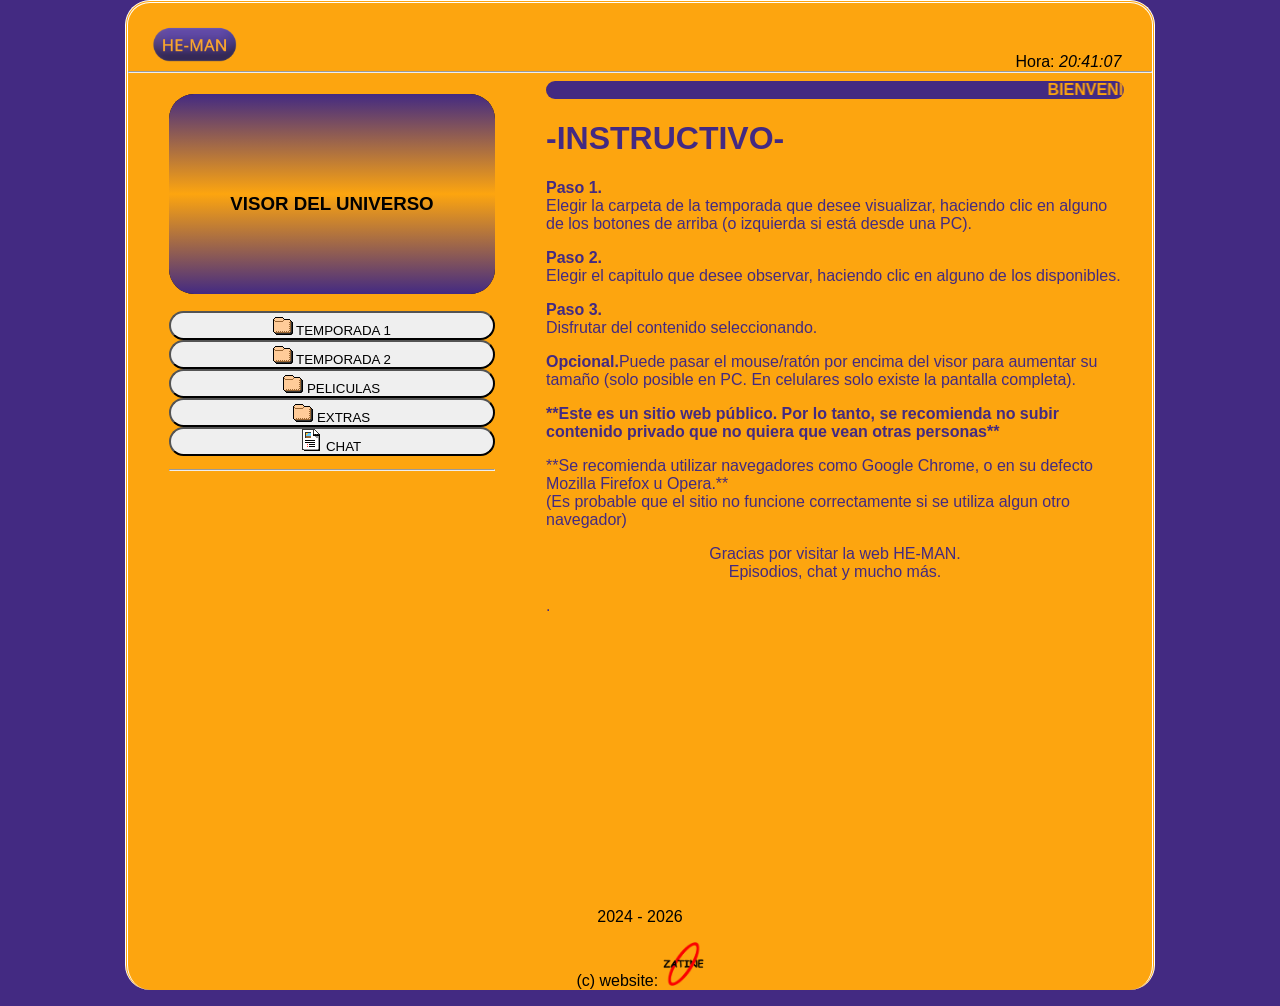
<file: index.html>
<!DOCTYPE html>
<html>
<head>
<meta charset="UTF-8">
<title>He-Man - Episodios de la serie He-Man - WEB HE-MAN</title>
<link rel="shortcut icon" href="titulazo.png">
<link rel="stylesheet" type="text/css" href="style.css">

<meta name="author" content="Johan Gzz">
<meta name="description" content="Capitulos, episodios, videos, y más contenido de la serie He-Man para ti.">
<meta name="viewport" content="width=device-width, initial-scale=1.0, maximum-scale=1.0, user-scalable=no">


</head>
<body class="cuerpo">
<div align="left" style="padding-left:3%;"><h1><img class="tituloprincipalh1" src="titulazo.png" title="heman" alt="He-Man"></h1></div>
<div align="right" style="padding-right:3%; margin-top:-3.1%;">Hora: <i id="reloj"></i></div>

<script type="text/javascript">
function startTime(){
today=new Date();
h=today.getHours();
m=today.getMinutes();
s=today.getSeconds();
m=checkTime(m);
s=checkTime(s);
document.getElementById('reloj').innerHTML=h+":"+m+":"+s;
t=setTimeout('startTime()',500);}
function checkTime(i)
{if (i<10) {i="0" + i;}return i;}
window.onload=function(){startTime();}
</script>

<hr/>


<div class="izquierdita">
<iframe id="miIframe" src="visor_texto.html" name="visor" class="visorazo" allowfullscreen>Tu navegador no soporta este contenido</iframe>
<nav>
<a class="botonesparaelegirelcontenidoaver" href="temps/temporada1.html" target="iframelista"><button style="margin-top:13px;" class="estilodelosbotonesparaelegirelcontenidoaver"><img src="fld.gif"> TEMPORADA 1</button></a>
<a class="botonesparaelegirelcontenidoaver" href="temps/temporada2.html" target="iframelista"><button class="estilodelosbotonesparaelegirelcontenidoaver"><img src="fld.gif"> TEMPORADA 2</button></a>
<a class="botonesparaelegirelcontenidoaver" href="temps/pelis.html" target="iframelista"><button class="estilodelosbotonesparaelegirelcontenidoaver"><img src="fld.gif"> PELICULAS</button></a>
<a class="botonesparaelegirelcontenidoaver" href="temps/musifondo.html" target="iframelista"><button class="estilodelosbotonesparaelegirelcontenidoaver"><img src="fld.gif"> EXTRAS</button></a>
<a class="botonesparaelegirelcontenidoaver" href="https://manchat.chatango.com/" target="iframelista"><button style="margin-bottom:13px;" class="estilodelosbotonesparaelegirelcontenidoaver"><img src="txt.gif"> CHAT</button></a>
</nav>
<hr>
</div>


<script>
        // Función para obtener parámetros de la URL
        function getParameterByName(name, url = window.location.href) {
            name = name.replace(/[\[\]]/g, '\\$&');
            let regex = new RegExp('[?&]' + name + '(=([^&#]*)|&|#|$)');
            let results = regex.exec(url);
            if (!results) return null;
            if (!results[2]) return '';
            return decodeURIComponent(results[2].replace(/\+/g, ' '));
        }

        // Obtener el parámetro "iframeUrl" de la URL
        let iframeUrl = getParameterByName('iframeUrl');

        // Si el parámetro existe, cambiar la URL del iframe
        if (iframeUrl) {
            document.getElementById('miIframe').src = iframeUrl;
        }
    </script>



<div class="derechita">
<iframe name="iframelista" class="iframequemuestralalista" src="instructivo.html"></iframe>
</div>

<p class="parrafoparaqueseacomodeelborde">2024 - <script>document.write(new Date().getFullYear())</script></p>
<p>(c) website: <img src="ovalozatine.png" width="4%"></p>
<script id="cid0020000371534469473" data-cfasync="false" async src="//st.chatango.com/js/gz/emb.js" style="width: 300px;height: 400px;">{"handle":"zatineorg","arch":"js","styles":{"a":"ff0000","b":100,"c":"ffffff","d":"ffffff","g":"0000ff","k":"ff0000","l":"ff0000","m":"ff0000","p":"10","q":"ff0000","r":100,"pos":"br","cv":1,"cvbg":"ff0000","cvw":300,"cvh":30,"sbc":"ff0000","surl":0,"ticker":1,"fwtickm":1}}</script>
</body>
</html>
</file>
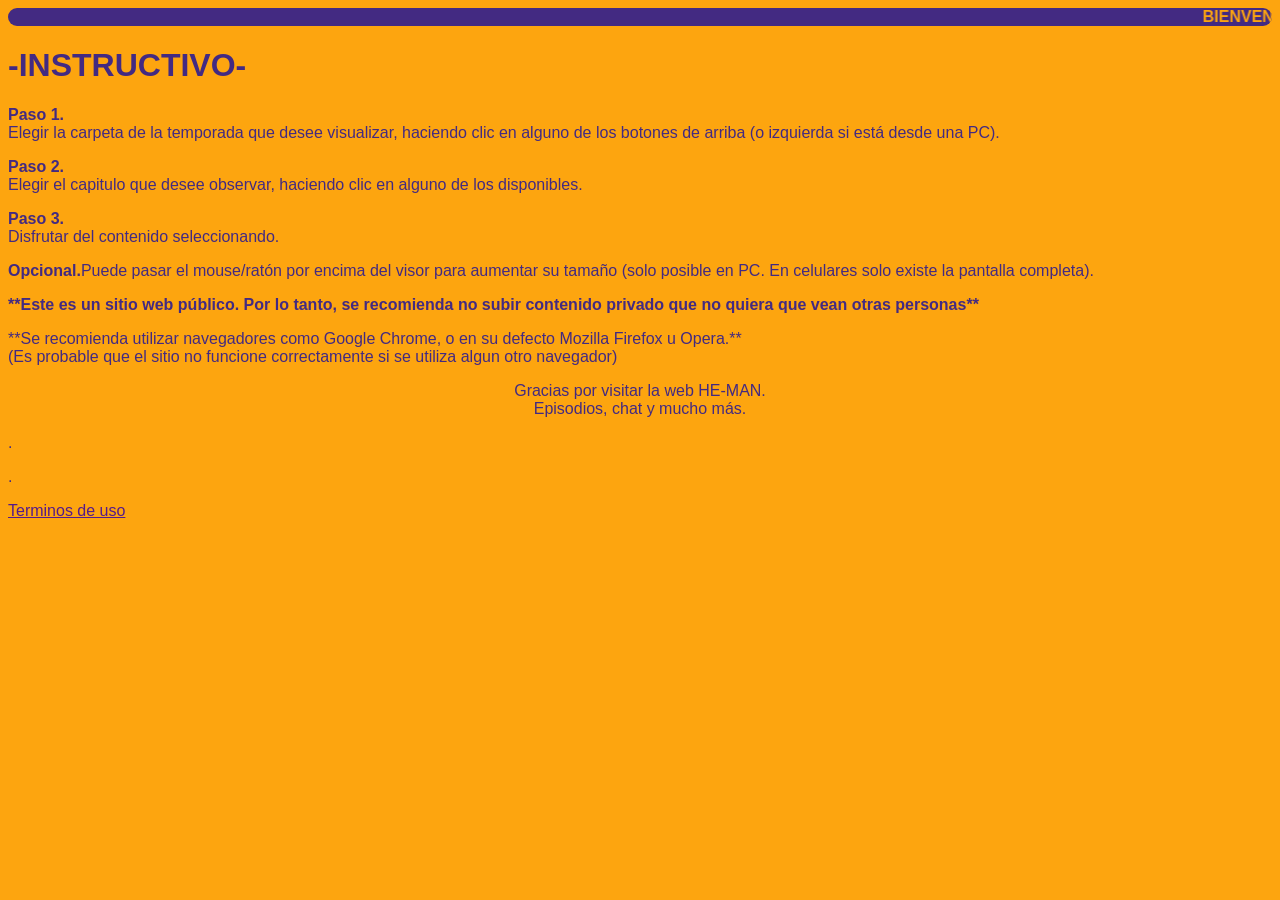
<file: instructivo.html>
<html>
<head>
</head>
<body style="background-color:#FDA50F; font-family:arial; color:#432a82;">
<marquee bgcolor="#432a82" style="color:#fda50f; border-radius:25px;"><b>BIENVENIDO A LA WEB DE LA SERIE HE-MAN</b></marquee>
<h1>-INSTRUCTIVO-</h1>


<p><b>Paso 1.</b><br>Elegir la carpeta de la temporada que desee visualizar, haciendo clic en alguno de los botones de arriba (o izquierda si está desde una PC).</p>
<p><b>Paso 2.</b><br>Elegir el capitulo que desee observar, haciendo clic en alguno de los disponibles.</p>
<p><b>Paso 3.</b><br>Disfrutar del contenido seleccionando.</p>
<p><b>Opcional.</b>Puede pasar el mouse/ratón por encima del visor para aumentar su tamaño (solo posible en PC. En celulares solo existe la pantalla completa).</p>

<p><b>**Este es un sitio web público. Por lo tanto, se recomienda no subir contenido privado que no quiera que vean otras personas**</b></p>
<p>**Se recomienda utilizar navegadores como Google Chrome, o en su defecto Mozilla Firefox u Opera.**<br>(Es probable que el sitio no funcione correctamente si se utiliza algun otro navegador)</p>
<center>
<p>Gracias por visitar la web HE-MAN.<br>Episodios, chat y mucho más.</p>
</center>
<p>.</p>
<p>.</p>
<p><a href="">Terminos de uso</a></p>
</body>
</html>
</file>
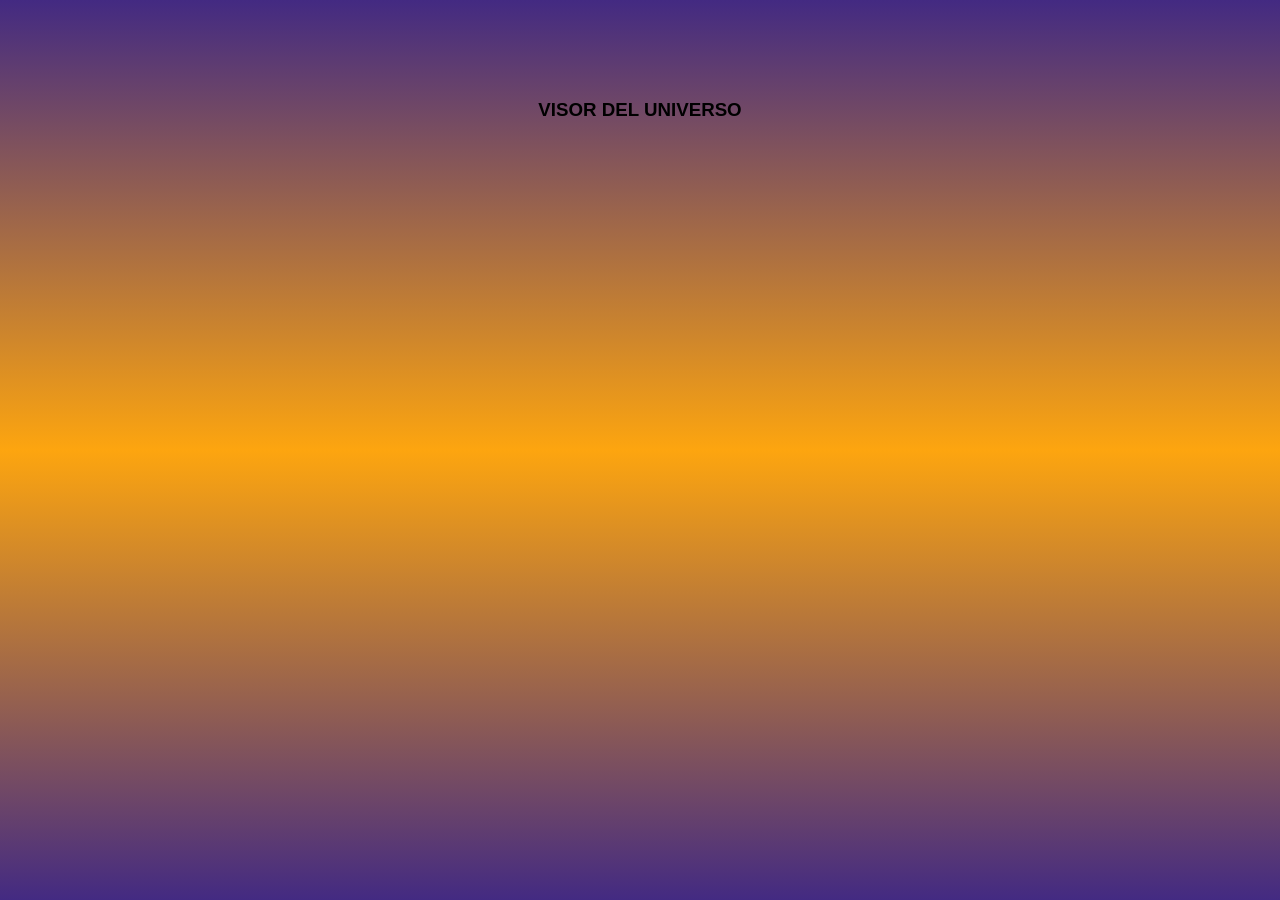
<file: visor_texto.html>
<html>
<head>
<style>
.divultimo + div{
visibility:hidden;
}

body{
background-image: linear-gradient(to bottom, #432a82, #fda50f, #432a82);

}
</style>
</head>
<body style="color:black; font-family:arial; background-color:black;">
<center>
<br>
<br>
<br>
<br>
<h3>VISOR DEL UNIVERSO</h3>
</center>

<!-- div paraquitar la publici de 00 -->
<div class="divultimo"></div>
</body>
</html>
</file>
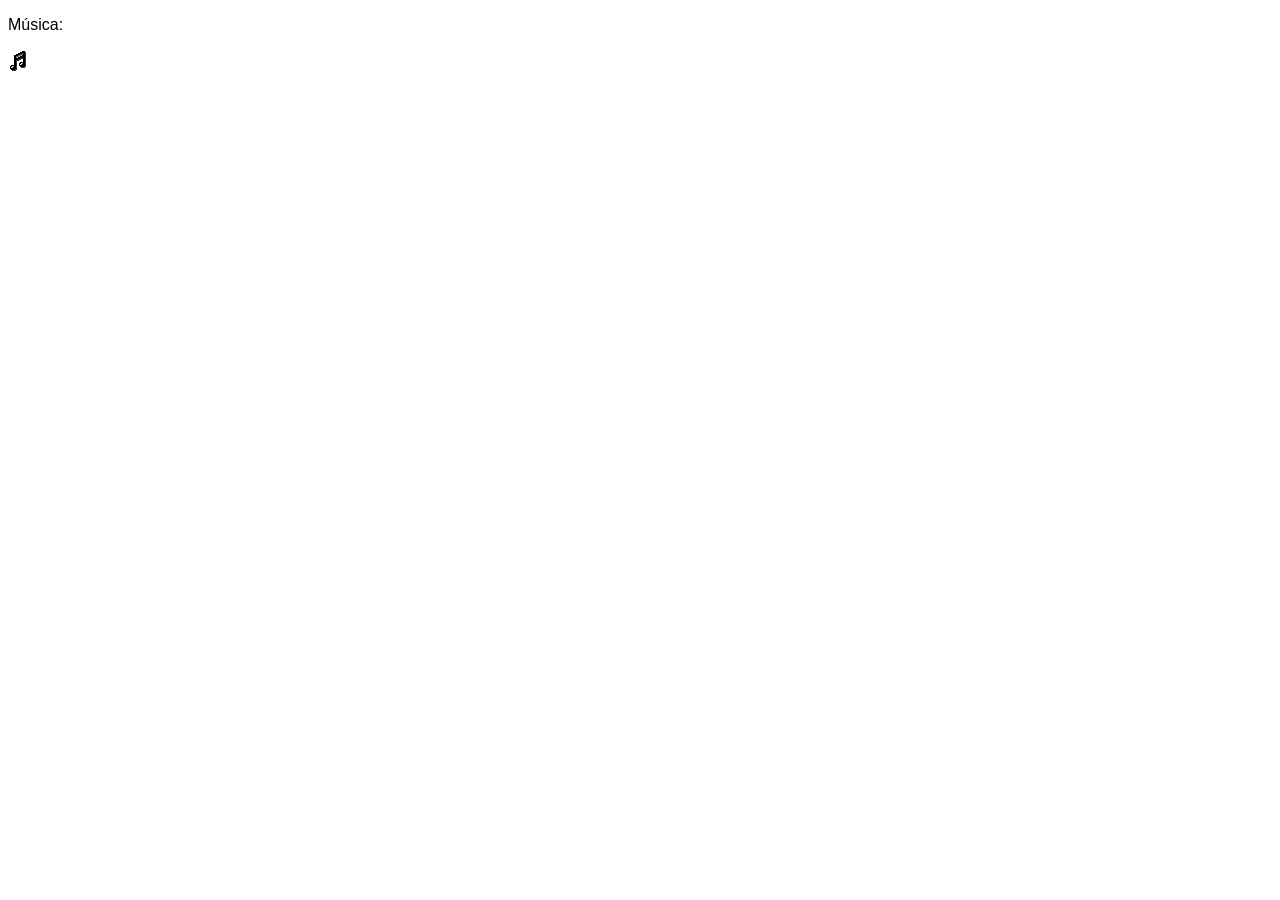
<file: temps/musifondo.html>
<!DOCTYPE html>
<html>
<head>
<meta charset="UTF-8">
<title>musifondo</title>
<link rel="shortcut icon" href="">
<link rel="stylesheet" type="text/css" href="../stylelista.css">

<meta name="robots" content="noindex">
<meta name="author" content="Johan Daniel González Fuentes">
<meta name="description" content="Contenedor de videos al por mayor">
<meta name="viewport" content="width=device-width, initial-scale=1.0, maximum-scale=1.0, user-scalable=no">

<style>

</style>

</head>
<body>

<audio src="../sound_1.mp3" autoplay></audio>

<p>Música:</p>
<p><img src="../aud.gif"> <a class="linksdelaslistas" href="" target="visor">Proximamente</a></p>




<!-- div paraquitar la publici de 00 -->
<div class="divultimo"></div>
</body>
</html>
</file>
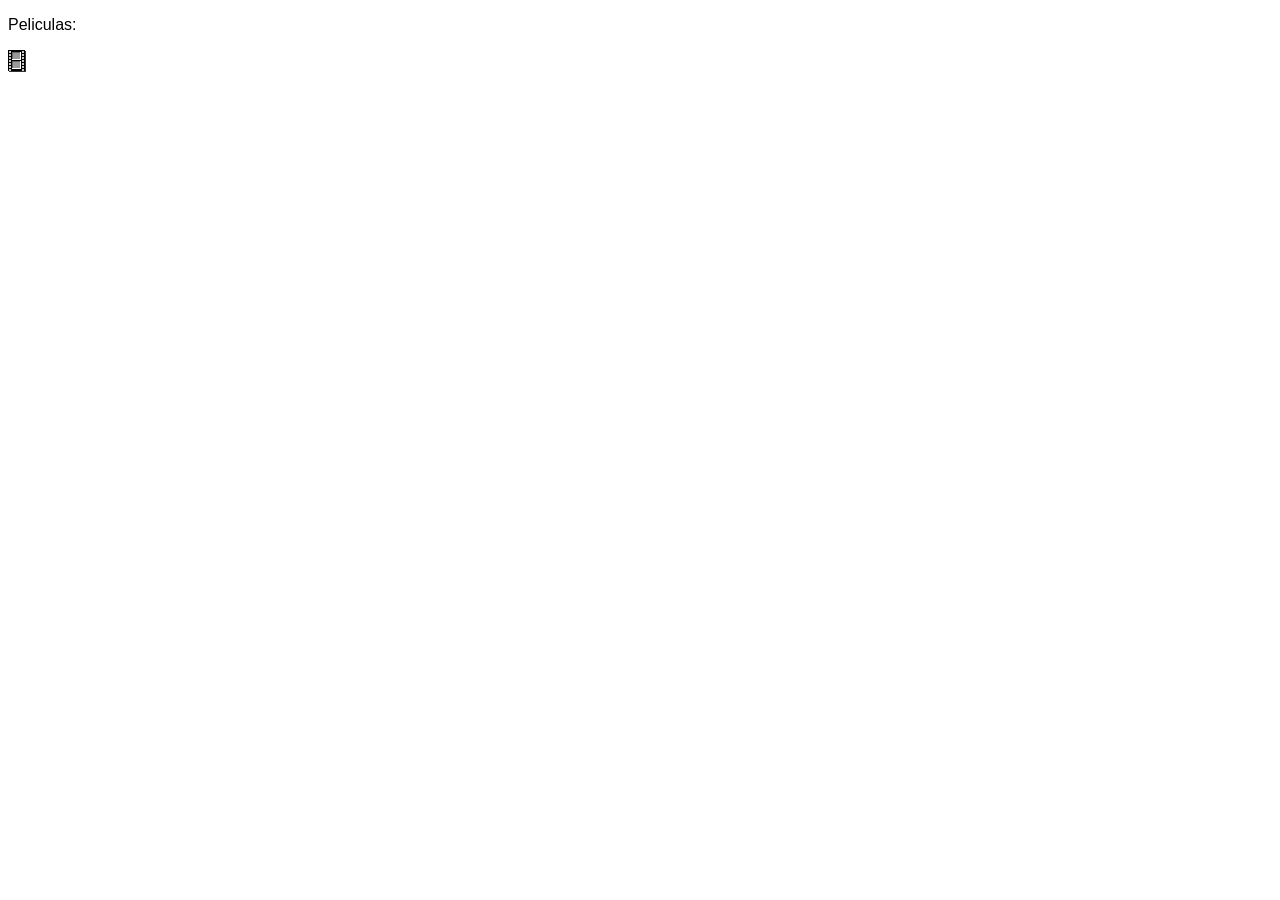
<file: temps/pelis.html>
<!DOCTYPE html>
<html>
<head>
<meta charset="UTF-8">
<title>temporada</title>
<link rel="shortcut icon" href="">
<link rel="stylesheet" type="text/css" href="../stylelista.css">

<meta name="robots" content="noindex">
<meta name="author" content="Johan Gzz">
<meta name="description" content="Contenedor de videos al por mayor">
<meta name="viewport" content="width=device-width, initial-scale=1.0, maximum-scale=1.0, user-scalable=no">

<style>

</style>

</head>
<body>

<audio src="../sound_1.mp3" autoplay></audio>

<p>Peliculas:</p>
<p><img src="vid.gif"> <a class="linksdelaslistas" href="" target="visor">Proximamente</a></p>





<!-- div paraquitar la publici de 00 -->
<div class="divultimo"></div>
</body>
</html>
</file>
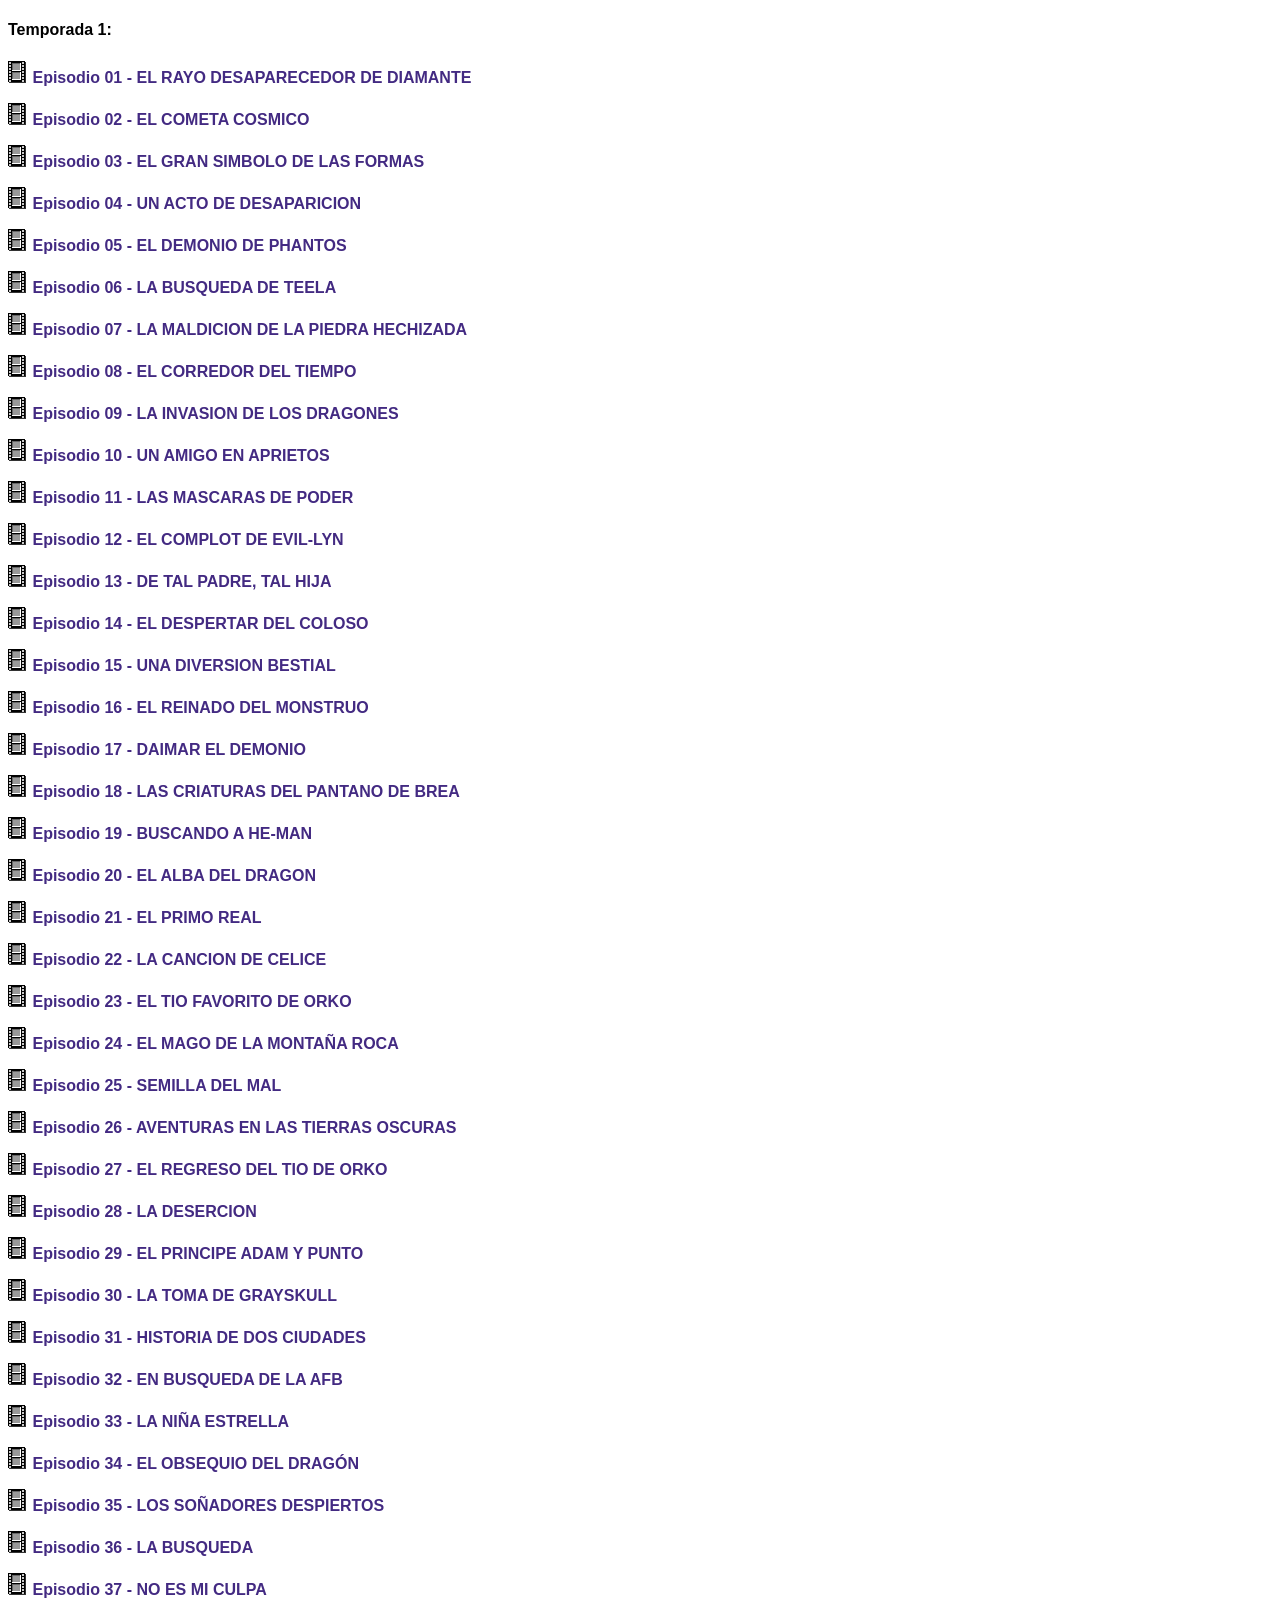
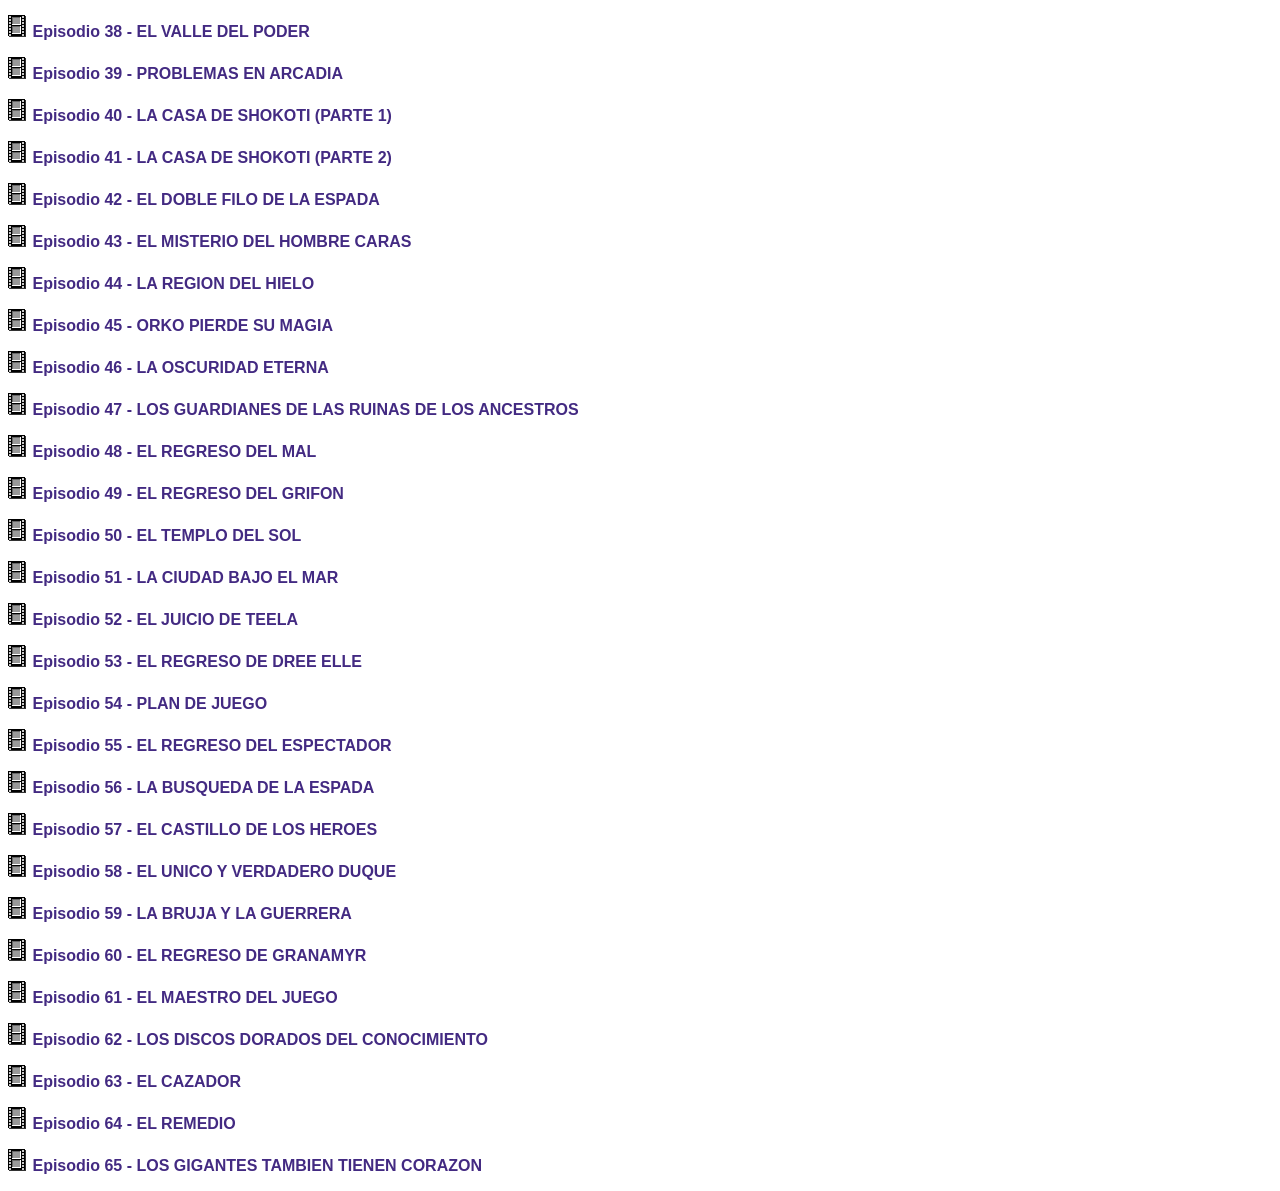
<file: temps/temporada1.html>
<!DOCTYPE html>
<html>
<head>
<meta charset="UTF-8">
<title>temporada</title>
<link rel="shortcut icon" href="">
<link rel="stylesheet" type="text/css" href="../stylelista.css">

<meta name="robots" content="noindex">
<meta name="author" content="Johan Gzz">
<meta name="description" content="Contenedor de videos al por mayor">
<meta name="viewport" content="width=device-width, initial-scale=1.0, maximum-scale=1.0, user-scalable=no">

<style>

</style>

</head>
<body>

<audio src="../sound_1.mp3" autoplay></audio>

<h4>Temporada 1:</h4>
<p><img src="vid.gif"> <a class="linksdelaslistas" href="https://archive.org/download/He-Man-T1-BerserkLatam/He-Man%20001%20El%20rayo%20desaparecedor%20de%20diamante.mp4" target="visor">Episodio 01 - EL RAYO DESAPARECEDOR DE DIAMANTE</a></p>
<p><img src="vid.gif"> <a class="linksdelaslistas" href="https://archive.org/download/He-Man-T1-BerserkLatam/He-Man%20002%20El%20cometa%20c%C3%B3smico.mp4" target="visor">Episodio 02 - EL COMETA COSMICO</a></p>
<p><img src="vid.gif"> <a class="linksdelaslistas" href="https://archive.org/download/He-Man-T1-BerserkLatam/He-Man%20003%20El%20gran%20s%C3%ADmbolo%20de%20las%20formas.mp4" target="visor">Episodio 03 - EL GRAN SIMBOLO DE LAS FORMAS</a></p>
<p><img src="vid.gif"> <a class="linksdelaslistas" href="https://archive.org/download/He-Man-T1-BerserkLatam/He-Man%20004%20Un%20acto%20de%20desaparici%C3%B3n.mp4" target="visor">Episodio 04 - UN ACTO DE DESAPARICION</a></p>
<p><img src="vid.gif"> <a class="linksdelaslistas" href="https://archive.org/download/He-Man-T1-BerserkLatam/He-Man%20005%20El%20demonio%20de%20Phantos.mp4" target="visor">Episodio 05 - EL DEMONIO DE PHANTOS</a></p>
<p><img src="vid.gif"> <a class="linksdelaslistas" href="https://archive.org/download/He-Man-T1-BerserkLatam/He-Man%20006%20La%20b%C3%BAsqueda%20de%20Teela.mp4" target="visor">Episodio 06 - LA BUSQUEDA DE TEELA</a></p>
<p><img src="vid.gif"> <a class="linksdelaslistas" href="https://archive.org/download/He-Man-T1-BerserkLatam/He-Man%20007%20La%20Maldici%C3%B3n%20de%20la%20Piedra%20Hechizada.mp4" target="visor">Episodio 07 - LA MALDICION DE LA PIEDRA HECHIZADA</a></p>
<p><img src="vid.gif"> <a class="linksdelaslistas" href="https://archive.org/download/He-Man-T1-BerserkLatam/He-Man%20008%20El%20Corredor%20del%20Tiempo.mp4" target="visor">Episodio 08 - EL CORREDOR DEL TIEMPO</a></p>
<p><img src="vid.gif"> <a class="linksdelaslistas" href="https://archive.org/download/He-Man-T1-BerserkLatam/He-Man%20009%20La%20Invasi%C3%B3n%20de%20los%20Dragones.mp4" target="visor">Episodio 09 - LA INVASION DE LOS DRAGONES</a></p>
<p><img src="vid.gif"> <a class="linksdelaslistas" href="https://archive.org/download/He-Man-T1-BerserkLatam/He-Man%20010%20Un%20Amigo%20en%20Aprietos.mp4" target="visor">Episodio 10 - UN AMIGO EN APRIETOS</a></p>
<p><img src="vid.gif"> <a class="linksdelaslistas" href="https://archive.org/download/He-Man-T1-BerserkLatam/He-Man%20011%20Las%20M%C3%A1scaras%20del%20Poder.mp4" target="visor">Episodio 11 - LAS MASCARAS DE PODER</a></p>
<p><img src="vid.gif"> <a class="linksdelaslistas" href="https://archive.org/download/He-Man-T1-BerserkLatam/He-Man%20012%20El%20Complot%20de%20Evil-Lyn.mp4" target="visor">Episodio 12 - EL COMPLOT DE EVIL-LYN</a></p>
<p><img src="vid.gif"> <a class="linksdelaslistas" href="https://archive.org/download/He-Man-T1-BerserkLatam/He-Man%20013%20De%20tal%20Padre%2C%20tal%20Hija.mp4" target="visor">Episodio 13 - DE TAL PADRE, TAL HIJA</a></p>
<p><img src="vid.gif"> <a class="linksdelaslistas" href="https://archive.org/download/He-Man-T1-BerserkLatam/He-Man%20014%20El%20Despertar%20del%20Coloso.mp4" target="visor">Episodio 14 - EL DESPERTAR DEL COLOSO</a></p>
<p><img src="vid.gif"> <a class="linksdelaslistas" href="https://archive.org/download/He-Man-T1-BerserkLatam/He-Man%20015%20Una%20Diversi%C3%B3n%20Bestial.mp4" target="visor">Episodio 15 - UNA DIVERSION BESTIAL</a></p>
<p><img src="vid.gif"> <a class="linksdelaslistas" href="https://archive.org/download/He-Man-T1-BerserkLatam/He-Man%20016%20El%20Reinado%20del%20Monstruo.mp4" target="visor">Episodio 16 - EL REINADO DEL MONSTRUO</a></p>
<p><img src="vid.gif"> <a class="linksdelaslistas" href="https://archive.org/download/He-Man-T1-BerserkLatam/He-Man%20017%20Daimar%20el%20Demonio.mp4" target="visor">Episodio 17 - DAIMAR EL DEMONIO</a></p>
<p><img src="vid.gif"> <a class="linksdelaslistas" href="https://archive.org/download/He-Man-T1-BerserkLatam/He-Man%20018%20Las%20Criaturas%20del%20Pantano%20de%20Brea.mp4" target="visor">Episodio 18 - LAS CRIATURAS DEL PANTANO DE BREA</a></p>
<p><img src="vid.gif"> <a class="linksdelaslistas" href="https://archive.org/download/He-Man-T1-BerserkLatam/He-Man%20019%20Buscando%20a%20He-Man.mp4" target="visor">Episodio 19 - BUSCANDO A HE-MAN</a></p>
<p><img src="vid.gif"> <a class="linksdelaslistas" href="https://archive.org/download/He-Man-T1-BerserkLatam/He-Man%20020%20El%20Alba%20del%20Drag%C3%B3n.mp4" target="visor">Episodio 20 - EL ALBA DEL DRAGON</a></p>
<p><img src="vid.gif"> <a class="linksdelaslistas" href="https://archive.org/download/He-Man-T1-BerserkLatam/He-Man%20021%20El%20Primo%20Real.mp4" target="visor">Episodio 21 - EL PRIMO REAL</a></p>
<p><img src="vid.gif"> <a class="linksdelaslistas" href="https://archive.org/download/He-Man-T1-BerserkLatam/He-Man%20022%20La%20Canci%C3%B3n%20de%20C%C3%A9lice.mp4" target="visor">Episodio 22 - LA CANCION DE CELICE</a></p>
<p><img src="vid.gif"> <a class="linksdelaslistas" href="https://archive.org/download/He-Man-T1-BerserkLatam/He-Man%20023%20El%20T%C3%ADo%20Favorito%20de%20Orko.mp4" target="visor">Episodio 23 - EL TIO FAVORITO DE ORKO</a></p>
<p><img src="vid.gif"> <a class="linksdelaslistas" href="https://archive.org/download/He-Man-T1-BerserkLatam/He-Man%20024%20El%20Mago%20de%20la%20Monta%C3%B1a%20Roca.mp4" target="visor">Episodio 24 - EL MAGO DE LA MONTAÑA ROCA</a></p>
<p><img src="vid.gif"> <a class="linksdelaslistas" href="https://archive.org/download/He-Man-T1-BerserkLatam/He-Man%20025%20Semilla%20del%20Mal.mp4" target="visor">Episodio 25 - SEMILLA DEL MAL</a></p>
<p><img src="vid.gif"> <a class="linksdelaslistas" href="https://archive.org/download/He-Man-T1-BerserkLatam/He-Man%20026%20Aventuras%20en%20las%20Tierras%20Oscuras.mp4" target="visor">Episodio 26 - AVENTURAS EN LAS TIERRAS OSCURAS</a></p>
<p><img src="vid.gif"> <a class="linksdelaslistas" href="https://archive.org/download/He-Man-T1-BerserkLatam/He-Man%20027%20El%20Regreso%20del%20T%C3%ADo%20de%20Orko.mp4" target="visor">Episodio 27 - EL REGRESO DEL TIO DE ORKO</a></p>
<p><img src="vid.gif"> <a class="linksdelaslistas" href="https://archive.org/download/He-Man-T1-BerserkLatam/He-Man%20028%20La%20Deserci%C3%B3n.mp4" target="visor">Episodio 28 - LA DESERCION</a></p>
<p><img src="vid.gif"> <a class="linksdelaslistas" href="https://archive.org/download/He-Man-T1-BerserkLatam/He-Man%20029%20El%20Pr%C3%ADncipe%20Adam%20y%20Punto.mp4" target="visor">Episodio 29 - EL PRINCIPE ADAM Y PUNTO</a></p>
<p><img src="vid.gif"> <a class="linksdelaslistas" href="https://archive.org/download/He-Man-T1-BerserkLatam/He-Man%20030%20La%20Toma%20de%20Grayskull.mp4" target="visor">Episodio 30 - LA TOMA DE GRAYSKULL</a></p>
<p><img src="vid.gif"> <a class="linksdelaslistas" href="https://archive.org/download/He-Man-T1-BerserkLatam/He-Man%20031%20Historia%20de%20Dos%20Ciudades.mp4" target="visor">Episodio 31 - HISTORIA DE DOS CIUDADES</a></p>
<p><img src="vid.gif"> <a class="linksdelaslistas" href="https://archive.org/download/He-Man-T1-BerserkLatam/He-Man%20032%20En%20B%C3%BAsqueda%20de%20la%20AFB.mp4" target="visor">Episodio 32 - EN BUSQUEDA DE LA AFB</a></p>
<p><img src="vid.gif"> <a class="linksdelaslistas" href="https://archive.org/download/He-Man-T1-BerserkLatam/He-Man%20033%20La%20Ni%C3%B1a%20Estrella.mp4" target="visor">Episodio 33 - LA NIÑA ESTRELLA</a></p>
<p><img src="vid.gif"> <a class="linksdelaslistas" href="https://archive.org/download/He-Man-T1-BerserkLatam/He-Man%20034%20El%20Obsequio%20del%20Drag%C3%B3n.mp4" target="visor">Episodio 34 - EL OBSEQUIO DEL DRAGÓN</a></p>
<p><img src="vid.gif"> <a class="linksdelaslistas" href="https://archive.org/download/He-Man-T1-BerserkLatam/He-Man%20035%20Los%20So%C3%B1adores%20Despiertos.mp4" target="visor">Episodio 35 - LOS SOÑADORES DESPIERTOS</a></p>
<p><img src="vid.gif"> <a class="linksdelaslistas" href="https://archive.org/download/He-Man-T1-BerserkLatam/He-Man%20036%20La%20B%C3%BAsqueda.mp4" target="visor">Episodio 36 - LA BUSQUEDA</a></p>
<p><img src="vid.gif"> <a class="linksdelaslistas" href="https://archive.org/download/He-Man-T1-BerserkLatam/He-Man%20037%20No%20es%20mi%20Culpa.mp4" target="visor">Episodio 37 - NO ES MI CULPA</a></p>
<p><img src="vid.gif"> <a class="linksdelaslistas" href="https://archive.org/download/He-Man-T1-BerserkLatam/He-Man%20038%20El%20Valle%20del%20Poder.mp4" target="visor">Episodio 38 - EL VALLE DEL PODER</a></p>
<p><img src="vid.gif"> <a class="linksdelaslistas" href="https://archive.org/download/He-Man-T1-BerserkLatam/He-Man%20039%20Problemas%20en%20Arcadia.mp4" target="visor">Episodio 39 - PROBLEMAS EN ARCADIA</a></p>
<p><img src="vid.gif"> <a class="linksdelaslistas" href="https://archive.org/download/He-Man-T1-BerserkLatam/He-Man%20040%20La%20Casa%20de%20Shokoti%2C%20Primera%20Parte.mp4" target="visor">Episodio 40 - LA CASA DE SHOKOTI (PARTE 1)</a></p>
<p><img src="vid.gif"> <a class="linksdelaslistas" href="https://archive.org/download/He-Man-T1-BerserkLatam/He-Man%20041%20La%20Casa%20de%20Shokoti%2C%20Segunda%20Parte.mp4" target="visor">Episodio 41 - LA CASA DE SHOKOTI (PARTE 2)</a></p>
<p><img src="vid.gif"> <a class="linksdelaslistas" href="https://archive.org/download/He-Man-T1-BerserkLatam/He-Man%20042%20El%20Doble%20Filo%20de%20la%20Espada.mp4" target="visor">Episodio 42 - EL DOBLE FILO DE LA ESPADA</a></p>
<p><img src="vid.gif"> <a class="linksdelaslistas" href="https://archive.org/download/He-Man-T1-BerserkLatam/He-Man%20043%20El%20Misterio%20del%20Hombre%20Caras.mp4" target="visor">Episodio 43 - EL MISTERIO DEL HOMBRE CARAS</a></p>
<p><img src="vid.gif"> <a class="linksdelaslistas" href="https://archive.org/download/He-Man-T1-BerserkLatam/He-Man%20044%20La%20Regi%C3%B3n%20del%20Hielo.mp4" target="visor">Episodio 44 - LA REGION DEL HIELO</a></p>
<p><img src="vid.gif"> <a class="linksdelaslistas" href="https://archive.org/download/He-Man-T1-BerserkLatam/He-Man%20045%20Orko%20Pierde%20su%20Magia.mp4" target="visor">Episodio 45 - ORKO PIERDE SU MAGIA</a></p>
<p><img src="vid.gif"> <a class="linksdelaslistas" href="https://archive.org/download/He-Man-T1-BerserkLatam/He-Man%20046%20La%20Oscuridad%20Eterna.mp4" target="visor">Episodio 46 - LA OSCURIDAD ETERNA</a></p>
<p><img src="vid.gif"> <a class="linksdelaslistas" href="https://archive.org/download/He-Man-T1-BerserkLatam/He-Man%20047%20Los%20Guardianes%20de%20las%20Ruinas%20de%20los%20Ancestros.mp4" target="visor">Episodio 47 - LOS GUARDIANES DE LAS RUINAS DE LOS ANCESTROS</a></p>
<p><img src="vid.gif"> <a class="linksdelaslistas" href="https://archive.org/download/He-Man-T1-BerserkLatam/He-Man%20048%20El%20Regreso%20del%20Mal.mp4" target="visor">Episodio 48 - EL REGRESO DEL MAL</a></p>
<p><img src="vid.gif"> <a class="linksdelaslistas" href="https://archive.org/download/He-Man-T1-BerserkLatam/He-Man%20049%20El%20Regreso%20del%20Grif%C3%B3n.mp4" target="visor">Episodio 49 - EL REGRESO DEL GRIFON</a></p>
<p><img src="vid.gif"> <a class="linksdelaslistas" href="https://archive.org/download/He-Man-T1-BerserkLatam/He-Man%20050%20El%20Templo%20del%20Sol.mp4" target="visor">Episodio 50 - EL TEMPLO DEL SOL</a></p>
<p><img src="vid.gif"> <a class="linksdelaslistas" href="https://archive.org/download/He-Man-T1-BerserkLatam/He-Man%20051%20La%20Ciudad%20Bajo%20el%20Mar.mp4" target="visor">Episodio 51 - LA CIUDAD BAJO EL MAR</a></p>
<p><img src="vid.gif"> <a class="linksdelaslistas" href="https://archive.org/download/He-Man-T1-BerserkLatam/He-Man%20052%20El%20Juicio%20de%20Teela.mp4" target="visor">Episodio 52 - EL JUICIO DE TEELA</a></p>
<p><img src="vid.gif"> <a class="linksdelaslistas" href="https://archive.org/download/He-Man-T1-BerserkLatam/He-Man%20053%20El%20Regreso%20de%20Dree%20Elle.mp4" target="visor">Episodio 53 - EL REGRESO DE DREE ELLE</a></p>
<p><img src="vid.gif"> <a class="linksdelaslistas" href="https://archive.org/download/He-Man-T1-BerserkLatam/He-Man%20054%20Plan%20de%20Juego.mp4" target="visor">Episodio 54 - PLAN DE JUEGO</a></p>
<p><img src="vid.gif"> <a class="linksdelaslistas" href="https://archive.org/download/He-Man-T1-BerserkLatam/He-Man%20055%20El%20Regreso%20del%20Espectador.mp4" target="visor">Episodio 55 - EL REGRESO DEL ESPECTADOR</a></p>
<p><img src="vid.gif"> <a class="linksdelaslistas" href="https://archive.org/download/He-Man-T1-BerserkLatam/He-Man%20056%20La%20B%C3%BAsqueda%20de%20la%20Espada.mp4" target="visor">Episodio 56 - LA BUSQUEDA DE LA ESPADA</a></p>
<p><img src="vid.gif"> <a class="linksdelaslistas" href="https://archive.org/download/He-Man-T1-BerserkLatam/He-Man%20057%20El%20Castillo%20de%20los%20H%C3%A9roes.mp4" target="visor">Episodio 57 - EL CASTILLO DE LOS HEROES</a></p>
<p><img src="vid.gif"> <a class="linksdelaslistas" href="https://archive.org/download/He-Man-T1-BerserkLatam/He-Man%20058%20El%20%C3%9Anico%20y%20Verdadero%20Duque.mp4" target="visor">Episodio 58 - EL UNICO Y VERDADERO DUQUE</a></p>
<p><img src="vid.gif"> <a class="linksdelaslistas" href="https://archive.org/download/He-Man-T1-BerserkLatam/He-Man%20059%20La%20Bruja%20y%20la%20Guerrera.mp4" target="visor">Episodio 59 - LA BRUJA Y LA GUERRERA</a></p>
<p><img src="vid.gif"> <a class="linksdelaslistas" href="https://archive.org/download/He-Man-T1-BerserkLatam/He-Man%20060%20El%20Regreso%20de%20Granamyr.mp4" target="visor">Episodio 60 - EL REGRESO DE GRANAMYR</a></p>
<p><img src="vid.gif"> <a class="linksdelaslistas" href="https://archive.org/download/He-Man-T1-BerserkLatam/He-Man%20061%20El%20Maestro%20del%20Juego.mp4" target="visor">Episodio 61 - EL MAESTRO DEL JUEGO</a></p>
<p><img src="vid.gif"> <a class="linksdelaslistas" href="https://archive.org/download/He-Man-T1-BerserkLatam/He-Man%20062%20Los%20Discos%20Dorados%20del%20Conocimiento.mp4" target="visor">Episodio 62 - LOS DISCOS DORADOS DEL CONOCIMIENTO</a></p>
<p><img src="vid.gif"> <a class="linksdelaslistas" href="https://archive.org/download/He-Man-T1-BerserkLatam/He-Man%20063%20El%20Cazador.mp4" target="visor">Episodio 63 - EL CAZADOR</a></p>
<p><img src="vid.gif"> <a class="linksdelaslistas" href="https://archive.org/download/He-Man-T1-BerserkLatam/He-Man%20064%20El%20Remedio.mp4" target="visor">Episodio 64 - EL REMEDIO</a></p>
<p><img src="vid.gif"> <a class="linksdelaslistas" href="https://archive.org/download/He-Man-T1-BerserkLatam/He-Man%20065%20Los%20Gigantes%20Tambi%C3%A9n%20Tienen%20Coraz%C3%B3n.mp4" target="visor">Episodio 65 - LOS GIGANTES TAMBIEN TIENEN CORAZON</a></p>



<!-- div paraquitar la publici de 00 -->
<div class="divultimo"></div>
</body>
</html>
</file>
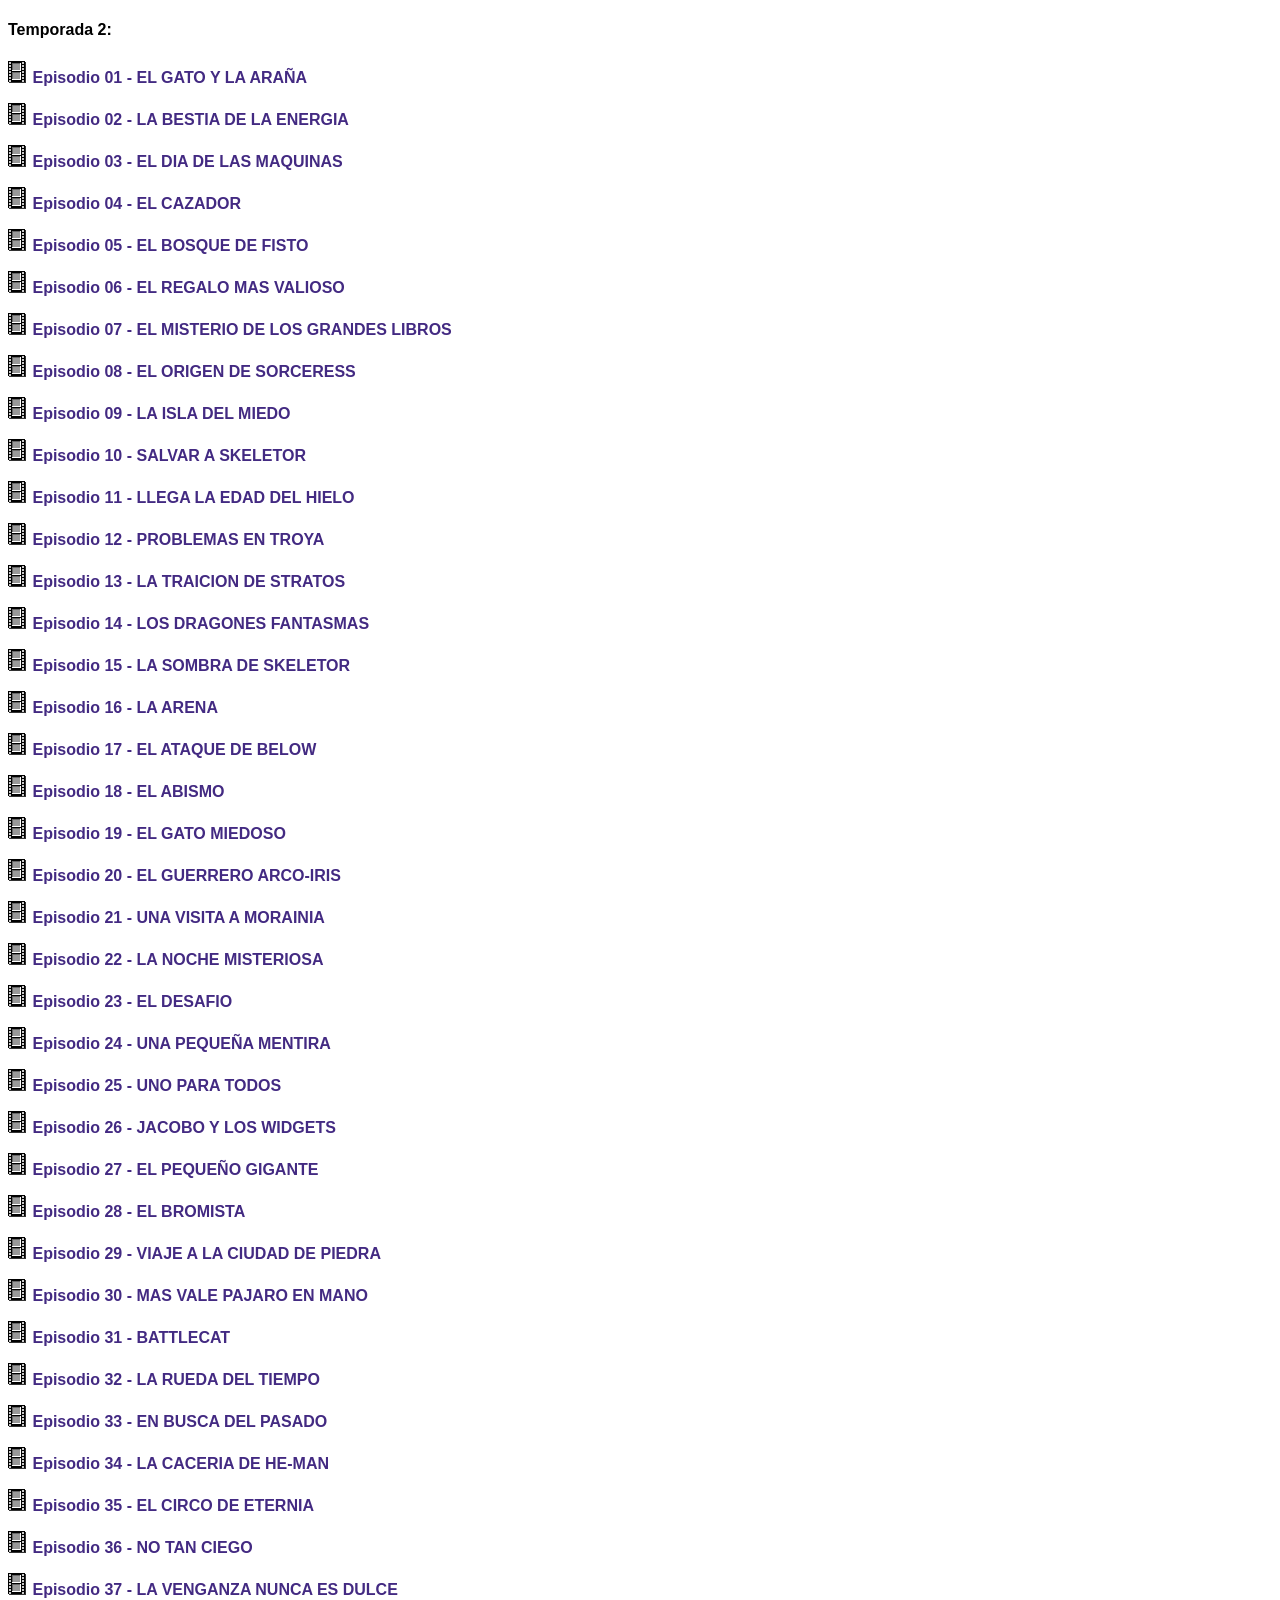
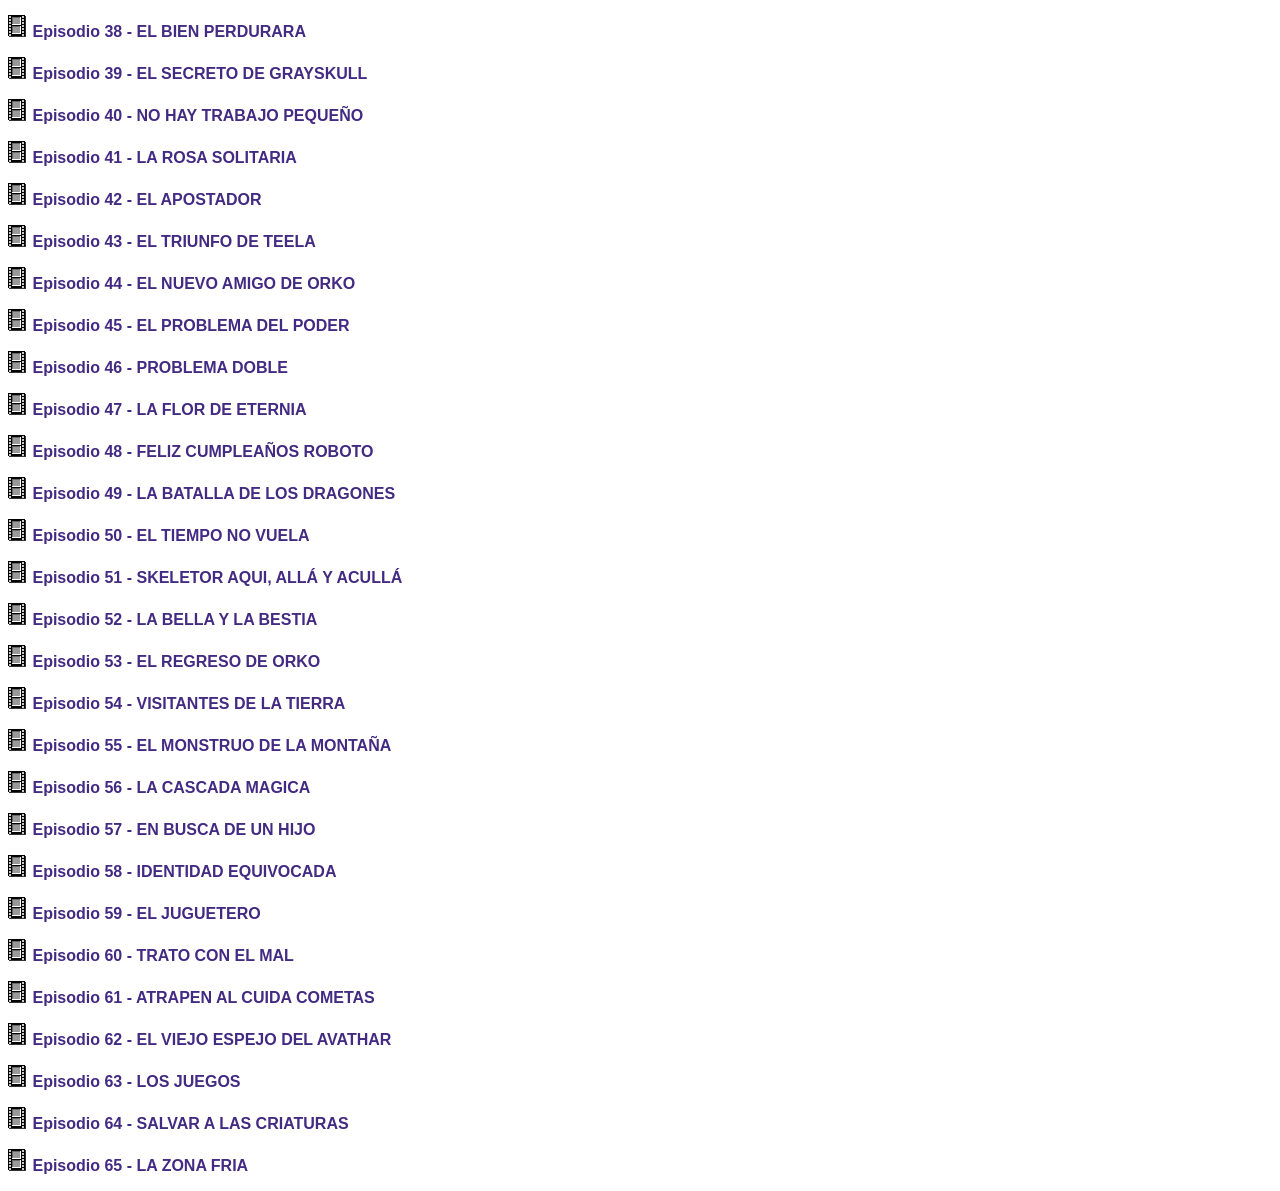
<file: temps/temporada2.html>
<!DOCTYPE html>
<html>
<head>
<meta charset="UTF-8">
<title>temporada</title>
<link rel="shortcut icon" href="">
<link rel="stylesheet" type="text/css" href="../stylelista.css">

<meta name="robots" content="noindex">
<meta name="author" content="Johan Gzz">
<meta name="description" content="Contenedor de videos al por mayor">
<meta name="viewport" content="width=device-width, initial-scale=1.0, maximum-scale=1.0, user-scalable=no">

<style>

</style>

</head>
<body>

<audio src="../sound_1.mp3" autoplay></audio>

<h4>Temporada 2:</h4>
<p><img src="vid.gif"> <a class="linksdelaslistas" href="https://archive.org/download/He-Man-T2-BerserkLatam/He-Man%20066%20El%20Gato%20y%20la%20Ara%C3%B1a.mp4" target="visor">Episodio 01 - EL GATO Y LA ARAÑA</a></p>
<p><img src="vid.gif"> <a class="linksdelaslistas" href="https://archive.org/download/He-Man-T2-BerserkLatam/He-Man%20067%20La%20Bestia%20de%20la%20Energ%C3%ADa.mp4" target="visor">Episodio 02 - LA BESTIA DE LA ENERGIA</a></p>
<p><img src="vid.gif"> <a class="linksdelaslistas" href="https://archive.org/download/He-Man-T2-BerserkLatam/He-Man%20068%20El%20D%C3%ADa%20de%20las%20M%C3%A1quinas.mp4" target="visor">Episodio 03 - EL DIA DE LAS MAQUINAS</a></p>
<p><img src="vid.gif"> <a class="linksdelaslistas" href="https://archive.org/download/He-Man-T2-BerserkLatam/He-Man%20069%20El%20Cazador.mp4" target="visor">Episodio 04 - EL CAZADOR</a></p>
<p><img src="vid.gif"> <a class="linksdelaslistas" href="https://archive.org/download/He-Man-T2-BerserkLatam/He-Man%20070%20El%20Bosque%20de%20Fisto.mp4" target="visor">Episodio 05 - EL BOSQUE DE FISTO</a></p>
<p><img src="vid.gif"> <a class="linksdelaslistas" href="https://archive.org/download/He-Man-T2-BerserkLatam/He-Man%20071%20El%20Regalo%20M%C3%A1s%20Valioso.mp4" target="visor">Episodio 06 - EL REGALO MAS VALIOSO</a></p>
<p><img src="vid.gif"> <a class="linksdelaslistas" href="https://archive.org/download/He-Man-T2-BerserkLatam/He-Man%20072%20El%20Misterio%20de%20los%20Grandes%20Libros.mp4" target="visor">Episodio 07 - EL MISTERIO DE LOS GRANDES LIBROS</a></p>
<p><img src="vid.gif"> <a class="linksdelaslistas" href="https://archive.org/download/He-Man-T2-BerserkLatam/He-Man%20073%20El%20Origen%20de%20Sorceress.mp4" target="visor">Episodio 08 - EL ORIGEN DE SORCERESS</a></p>
<p><img src="vid.gif"> <a class="linksdelaslistas" href="https://archive.org/download/He-Man-T2-BerserkLatam/He-Man%20074%20La%20Isla%20del%20Miedo.mp4" target="visor">Episodio 09 - LA ISLA DEL MIEDO</a></p>
<p><img src="vid.gif"> <a class="linksdelaslistas" href="https://archive.org/download/He-Man-T2-BerserkLatam/He-Man%20075%20Salvar%20a%20Skeletor.mp4" target="visor">Episodio 10 - SALVAR A SKELETOR</a></p>
<p><img src="vid.gif"> <a class="linksdelaslistas" href="https://archive.org/download/He-Man-T2-BerserkLatam/He-Man%20076%20Llega%20la%20Edad%20del%20Hielo.mp4" target="visor">Episodio 11 - LLEGA LA EDAD DEL HIELO</a></p>
<p><img src="vid.gif"> <a class="linksdelaslistas" href="https://archive.org/download/He-Man-T2-BerserkLatam/He-Man%20077%20Problemas%20en%20Trolla.mp4" target="visor">Episodio 12 - PROBLEMAS EN TROYA</a></p>
<p><img src="vid.gif"> <a class="linksdelaslistas" href="https://archive.org/download/He-Man-T2-BerserkLatam/He-Man%20078%20La%20Traici%C3%B3n%20de%20Stratos.mp4" target="visor">Episodio 13 - LA TRAICION DE STRATOS</a></p>
<p><img src="vid.gif"> <a class="linksdelaslistas" href="https://archive.org/download/He-Man-T2-BerserkLatam/He-Man%20079%20Los%20Dragones%20Fantasmas.mp4" target="visor">Episodio 14 - LOS DRAGONES FANTASMAS</a></p>
<p><img src="vid.gif"> <a class="linksdelaslistas" href="https://archive.org/download/He-Man-T2-BerserkLatam/He-Man%20080%20La%20Sombra%20de%20Skeletor.mp4" target="visor">Episodio 15 - LA SOMBRA DE SKELETOR</a></p>
<p><img src="vid.gif"> <a class="linksdelaslistas" href="https://archive.org/download/He-Man-T2-BerserkLatam/He-Man%20081%20La%20Arena.mp4" target="visor">Episodio 16 - LA ARENA</a></p>
<p><img src="vid.gif"> <a class="linksdelaslistas" href="https://archive.org/download/He-Man-T2-BerserkLatam/He-Man%20082%20El%20Ataque%20de%20Below.mp4" target="visor">Episodio 17 - EL ATAQUE DE BELOW</a></p>
<p><img src="vid.gif"> <a class="linksdelaslistas" href="https://archive.org/download/He-Man-T2-BerserkLatam/He-Man%20083%20El%20Abismo.mp4" target="visor">Episodio 18 - EL ABISMO</a></p>
<p><img src="vid.gif"> <a class="linksdelaslistas" href="https://archive.org/download/He-Man-T2-BerserkLatam/He-Man%20084%20El%20Gato%20Miedoso.mp4" target="visor">Episodio 19 - EL GATO MIEDOSO</a></p>
<p><img src="vid.gif"> <a class="linksdelaslistas" href="https://archive.org/download/He-Man-T2-BerserkLatam/He-Man%20085%20El%20Guerrero%20Arco%20Iris.mp4" target="visor">Episodio 20 - EL GUERRERO ARCO-IRIS</a></p>
<p><img src="vid.gif"> <a class="linksdelaslistas" href="https://archive.org/download/He-Man-T2-BerserkLatam/He-Man%20086%20Una%20Visita%20a%20Morainia.mp4" target="visor">Episodio 21 - UNA VISITA A MORAINIA</a></p>
<p><img src="vid.gif"> <a class="linksdelaslistas" href="https://archive.org/download/He-Man-T2-BerserkLatam/He-Man%20087%20La%20Noche%20Misteriosa.mp4" target="visor">Episodio 22 - LA NOCHE MISTERIOSA</a></p>
<p><img src="vid.gif"> <a class="linksdelaslistas" href="https://archive.org/download/He-Man-T2-BerserkLatam/He-Man%20088%20El%20Desaf%C3%ADo.mp4" target="visor">Episodio 23 - EL DESAFIO</a></p>
<p><img src="vid.gif"> <a class="linksdelaslistas" href="https://archive.org/download/He-Man-T2-BerserkLatam/He-Man%20089%20Una%20Peque%C3%B1a%20Mentira.mp4" target="visor">Episodio 24 - UNA PEQUEÑA MENTIRA</a></p>
<p><img src="vid.gif"> <a class="linksdelaslistas" href="https://archive.org/download/He-Man-T2-BerserkLatam/He-Man%20090%20Uno%20para%20Todos.mp4" target="visor">Episodio 25 - UNO PARA TODOS</a></p>
<p><img src="vid.gif"> <a class="linksdelaslistas" href="https://archive.org/download/He-Man-T2-BerserkLatam/He-Man%20091%20Jacobo%20y%20los%20Widgets.mp4" target="visor">Episodio 26 - JACOBO Y LOS WIDGETS</a></p>
<p><img src="vid.gif"> <a class="linksdelaslistas" href="https://archive.org/download/He-Man-T2-BerserkLatam/He-Man%20092%20El%20Peque%C3%B1o%20Gigante.mp4" target="visor">Episodio 27 - EL PEQUEÑO GIGANTE</a></p>
<p><img src="vid.gif"> <a class="linksdelaslistas" href="https://archive.org/download/He-Man-T2-BerserkLatam/He-Man%20093%20El%20Bromista.mp4" target="visor">Episodio 28 - EL BROMISTA</a></p>
<p><img src="vid.gif"> <a class="linksdelaslistas" href="https://archive.org/download/He-Man-T2-BerserkLatam/He-Man%20094%20Viaje%20a%20la%20Ciudad%20de%20Piedra.mp4" target="visor">Episodio 29 - VIAJE A LA CIUDAD DE PIEDRA</a></p>
<p><img src="vid.gif"> <a class="linksdelaslistas" href="https://archive.org/download/He-Man-T2-BerserkLatam/He-Man%20095%20M%C3%A1s%20vale%20P%C3%A1jaro%20en%20Mano.mp4" target="visor">Episodio 30 - MAS VALE PAJARO EN MANO</a></p>
<p><img src="vid.gif"> <a class="linksdelaslistas" href="https://archive.org/download/He-Man-T2-BerserkLatam/He-Man%20096%20Battlecat.mp4" target="visor">Episodio 31 - BATTLECAT</a></p>
<p><img src="vid.gif"> <a class="linksdelaslistas" href="https://archive.org/download/He-Man-T2-BerserkLatam/He-Man%20097%20La%20Rueda%20del%20Tiempo.mp4" target="visor">Episodio 32 - LA RUEDA DEL TIEMPO</a></p>
<p><img src="vid.gif"> <a class="linksdelaslistas" href="https://archive.org/download/He-Man-T2-BerserkLatam/He-Man%20098%20En%20Busca%20del%20Pasado.mp4" target="visor">Episodio 33 - EN BUSCA DEL PASADO</a></p>
<p><img src="vid.gif"> <a class="linksdelaslistas" href="https://archive.org/download/He-Man-T2-BerserkLatam/He-Man%20099%20La%20Cacer%C3%ADa%20de%20He-Man.mp4" target="visor">Episodio 34 - LA CACERIA DE HE-MAN</a></p>
<p><img src="vid.gif"> <a class="linksdelaslistas" href="https://archive.org/download/He-Man-T2-BerserkLatam/He-Man%20100%20El%20Circo%20de%20Eternia.mp4" target="visor">Episodio 35 - EL CIRCO DE ETERNIA</a></p>
<p><img src="vid.gif"> <a class="linksdelaslistas" href="https://archive.org/download/He-Man-T2-BerserkLatam/He-Man%20101%20No%20tan%20Ciego.mp4" target="visor">Episodio 36 - NO TAN CIEGO</a></p>
<p><img src="vid.gif"> <a class="linksdelaslistas" href="https://archive.org/download/He-Man-T2-BerserkLatam/He-Man%20102%20La%20Venganza%20Nunca%20es%20Dulce.mp4" target="visor">Episodio 37 - LA VENGANZA NUNCA ES DULCE</a></p>
<p><img src="vid.gif"> <a class="linksdelaslistas" href="https://archive.org/download/He-Man-T2-BerserkLatam/He-Man%20103%20El%20Bien%20Perdurar%C3%A1.mp4" target="visor">Episodio 38 - EL BIEN PERDURARA</a></p>
<p><img src="vid.gif"> <a class="linksdelaslistas" href="https://archive.org/download/He-Man-T2-BerserkLatam/He-Man%20104%20El%20Secreto%20de%20Grayskull.mp4" target="visor">Episodio 39 - EL SECRETO DE GRAYSKULL</a></p>
<p><img src="vid.gif"> <a class="linksdelaslistas" href="https://archive.org/download/He-Man-T2-BerserkLatam/He-Man%20105%20Noy%20hay%20Trabajo%20Peque%C3%B1o.mp4" target="visor">Episodio 40 - NO HAY TRABAJO PEQUEÑO</a></p>
<p><img src="vid.gif"> <a class="linksdelaslistas" href="https://archive.org/download/He-Man-T2-BerserkLatam/He-Man%20106%20La%20Rosa%20Solitaria.mp4" target="visor">Episodio 41 - LA ROSA SOLITARIA</a></p>
<p><img src="vid.gif"> <a class="linksdelaslistas" href="https://archive.org/download/He-Man-T2-BerserkLatam/He-Man%20107%20El%20Apostador.mp4" target="visor">Episodio 42 - EL APOSTADOR</a></p>
<p><img src="vid.gif"> <a class="linksdelaslistas" href="https://archive.org/download/He-Man-T2-BerserkLatam/He-Man%20108%20El%20Triunfo%20de%20Teela.mp4" target="visor">Episodio 43 - EL TRIUNFO DE TEELA</a></p>
<p><img src="vid.gif"> <a class="linksdelaslistas" href="https://archive.org/download/He-Man-T2-BerserkLatam/He-Man%20109%20El%20Nuevo%20Amigo%20de%20Orko.mp4" target="visor">Episodio 44 - EL NUEVO AMIGO DE ORKO</a></p>
<p><img src="vid.gif"> <a class="linksdelaslistas" href="https://archive.org/download/He-Man-T2-BerserkLatam/He-Man%20110%20El%20Problema%20del%20Poder.mp4" target="visor">Episodio 45 - EL PROBLEMA DEL PODER</a></p>
<p><img src="vid.gif"> <a class="linksdelaslistas" href="https://archive.org/download/He-Man-T2-BerserkLatam/He-Man%20111%20Problema%20Doble.mp4" target="visor">Episodio 46 - PROBLEMA DOBLE</a></p>
<p><img src="vid.gif"> <a class="linksdelaslistas" href="https://archive.org/download/He-Man-T2-BerserkLatam/He-Man%20112%20La%20Flor%20de%20Eternia.mp4" target="visor">Episodio 47 - LA FLOR DE ETERNIA</a></p>
<p><img src="vid.gif"> <a class="linksdelaslistas" href="https://archive.org/download/He-Man-T2-BerserkLatam/He-Man%20113%20Feliz%20Cumplea%C3%B1os%20Roboto.mp4" target="visor">Episodio 48 - FELIZ CUMPLEAÑOS ROBOTO</a></p>
<p><img src="vid.gif"> <a class="linksdelaslistas" href="https://archive.org/download/He-Man-T2-BerserkLatam/He-Man%20114%20La%20Batalla%20de%20los%20Dragones.mp4" target="visor">Episodio 49 - LA BATALLA DE LOS DRAGONES</a></p>
<p><img src="vid.gif"> <a class="linksdelaslistas" href="https://archive.org/download/He-Man-T2-BerserkLatam/He-Man%20115%20El%20Tiempo%20no%20Vuela.mp4" target="visor">Episodio 50 - EL TIEMPO NO VUELA</a></p>
<p><img src="vid.gif"> <a class="linksdelaslistas" href="https://archive.org/download/He-Man-T2-BerserkLatam/He-Man%20116%20Skeletor%20Aqu%C3%AD%2C%20All%C3%A1%20y%20Acull%C3%A1.mp4" target="visor">Episodio 51 - SKELETOR AQUI, ALLÁ Y ACULLÁ</a></p>
<p><img src="vid.gif"> <a class="linksdelaslistas" href="https://archive.org/download/He-Man-T2-BerserkLatam/He-Man%20117%20La%20Bella%20y%20la%20Bestia.mp4" target="visor">Episodio 52 - LA BELLA Y LA BESTIA</a></p>
<p><img src="vid.gif"> <a class="linksdelaslistas" href="https://archive.org/download/He-Man-T2-BerserkLatam/He-Man%20118%20El%20Regreso%20de%20Orko.mp4" target="visor">Episodio 53 - EL REGRESO DE ORKO</a></p>
<p><img src="vid.gif"> <a class="linksdelaslistas" href="https://archive.org/download/He-Man-T2-BerserkLatam/He-Man%20119%20Visitantes%20de%20la%20Tierra.mp4" target="visor">Episodio 54 - VISITANTES DE LA TIERRA</a></p>
<p><img src="vid.gif"> <a class="linksdelaslistas" href="https://archive.org/download/He-Man-T2-BerserkLatam/He-Man%20120%20El%20Monstruo%20de%20la%20Monta%C3%B1a.mp4" target="visor">Episodio 55 - EL MONSTRUO DE LA MONTAÑA</a></p>
<p><img src="vid.gif"> <a class="linksdelaslistas" href="https://archive.org/download/He-Man-T2-BerserkLatam/He-Man%20121%20La%20Cascada%20M%C3%A1gica.mp4" target="visor">Episodio 56 - LA CASCADA MAGICA</a></p>
<p><img src="vid.gif"> <a class="linksdelaslistas" href="https://archive.org/download/He-Man-T2-BerserkLatam/He-Man%20122%20En%20Busca%20de%20un%20Hijo.mp4" target="visor">Episodio 57 - EN BUSCA DE UN HIJO</a></p>
<p><img src="vid.gif"> <a class="linksdelaslistas" href="https://archive.org/download/He-Man-T2-BerserkLatam/He-Man%20123%20Identidad%20Equivocada.mp4" target="visor">Episodio 58 - IDENTIDAD EQUIVOCADA</a></p>
<p><img src="vid.gif"> <a class="linksdelaslistas" href="https://archive.org/download/He-Man-T2-BerserkLatam/He-Man%20124%20El%20Juguetero.mp4" target="visor">Episodio 59 - EL JUGUETERO</a></p>
<p><img src="vid.gif"> <a class="linksdelaslistas" href="https://archive.org/download/He-Man-T2-BerserkLatam/He-Man%20125Trato%20con%20el%20Mal.mp4" target="visor">Episodio 60 - TRATO CON EL MAL</a></p>
<p><img src="vid.gif"> <a class="linksdelaslistas" href="https://archive.org/download/He-Man-T2-BerserkLatam/He-Man%20126%20Atrapen%20al%20Cuida%20Cometas.mp4" target="visor">Episodio 61 - ATRAPEN AL CUIDA COMETAS</a></p>
<p><img src="vid.gif"> <a class="linksdelaslistas" href="https://archive.org/download/He-Man-T2-BerserkLatam/He-Man%20127%20El%20Viejo%20Espejo%20de%20Avathar.mp4" target="visor">Episodio 62 - EL VIEJO ESPEJO DEL AVATHAR</a></p>
<p><img src="vid.gif"> <a class="linksdelaslistas" href="https://archive.org/download/He-Man-T2-BerserkLatam/He-Man%20128%20Los%20Juegos.mp4" target="visor">Episodio 63 - LOS JUEGOS</a></p>
<p><img src="vid.gif"> <a class="linksdelaslistas" href="https://archive.org/download/He-Man-T2-BerserkLatam/He-Man%20129%20Salvar%20a%20las%20Criaturas.mp4" target="visor">Episodio 64 - SALVAR A LAS CRIATURAS</a></p>
<p><img src="vid.gif"> <a class="linksdelaslistas" href="https://archive.org/download/He-Man-T2-BerserkLatam/He-Man%20130%20La%20Zona%20Fr%C3%ADa.mp4" target="visor">Episodio 65 - LA ZONA FRIA</a></p>



<!-- div paraquitar la publici de 00 -->
<div class="divultimo"></div>
</body>
</html>
</file>
<file: style.css>
html{
text-align:center;
margin:0 auto;
background-color:#432a82;
background-image: url("");
width: auto;
}

.cuerpo{
text-align:center;
padding-top:2px;
margin-top:0px;
margin-left:auto;
margin-right:auto;
background-color:#fda50f;
border-top:double;
border-left: double;
border-right: double;
border-color: white;
border-radius:25px;
width: 80%;
cursor:default;
font-family:arial;
}

#contenedor{
margin: 0 auto;
text-align:left;
width:93%;
}

.tituloprincipalh1{
font-family:arial;
color:black;
width:9%;
margin:-9px;
}

.derechita{
float: right; width: 58%; text-align:left; padding-right: 2%; padding-left:2%;
}

.izquierdita{
float: left; width: 31.8%; text-align:left; padding-left: 2%; padding-right: 2%; padding-top:2%; background-color:none; border-radius:25px; margin-left:2%;
}

hr {
padding:0;
margin:0;
}

.botonesparaelegirelcontenidoaver{
display:block;
}

.estilodelosbotonesparaelegirelcontenidoaver{
width:100%;
cursor:pointer;
padding:0px;
border-radius:25px;
}

.visorazo{
width:100%;
height:200px;
border:none;
border-radius:25px;
}

.visorazo:hover{
transition-duration:0.4s;
position:fixed;
width:77%;
height:77%;
z-index:4;
border:5px solid purple;
}

.iframequemuestralalista{
height:561px;
width:100%;
border:none;
border-radius:0px;
}

.parrafoparaqueseacomodeelborde{
padding-top:80%;
}

@media only screen and (max-width: 800px) {

.cuerpo{
width: 100%;
border-style: none;
border-color: none;
}

.izquierdita{
width: 97%; text-align:left; padding-right: 0%; padding-bottom:0%; border:none; height:10%; padding-top:0%; margin-left:0%;
}

.botonesparaelegirelcontenidoaver{
display:inline;
}

.estilodelosbotonesparaelegirelcontenidoaver{
width:auto;
padding:3.2px;
}

.derechita{
 width: 95%; text-align:left; padding-left: 3%;
}

.iframequemuestralalista{
height:290px;
}

.visorazo{
height:250px;
}

.visorazo:hover{
transition-duration:0s;
position:relative;
width:100%;
height:250px;
z-index:4;
border:none;
}

nav{
overflow-x: auto; /* Desplazamiento horizontal automático */
overflow-y: hidden; /* Ocultar desplazamiento vertical */
white-space: nowrap; /* Evita que el texto se divida en varias líneas */
}

.tituloprincipalh1{
font-size:90%;
width:23%;
top:5px;
left:23px;
position:absolute;
}

}
</file>
<file: stylelista.css>
body{
background-color:none;
font-family:Arial;
overflow-x: hidden; /* Desplazamiento horizontal deshabilitado para el cuerpo entero */
}

.botonesdelascarpetasdeservidores{
border-style:solid;
border-color:black;
border-width:thin;
color:black;
background-color:#dadada;
cursor:pointer,default;
text-decoration:none;
padding:3.1px;
}

.botonesdelascarpetasparasubir{
border-style:solid;
border-color:#dadada;
border-width:thin;
color:#dadada;
background-color:black;
cursor:pointer,default;
text-decoration:none;
padding:3.1px;
}

.scrollhorizontal{
width: 100%;
height: 48px;
margin-top:0px;
padding-top:4px;
overflow-x: auto; /* Desplazamiento horizontal automático */
overflow-y: hidden; /* Ocultar desplazamiento vertical */
white-space: nowrap; /* Evita que el texto se divida en varias líneas */
}

.linksdelaslistas{
color:#432a82;
text-decoration:none;
font-weight:bold;
font-family:arial;
}

.linksdelaslistas:visited{
color:white;
}

.linksdelaslistas:hover{
text-decoration:underline;
}

.iframedelalistaquevadentrodelotroiframe{
width:100%;
border:none;
height:450px;
}

.divultimo + div{
visibility:hidden;
}

.botoneselegirsubir{
padding:4px;
}

/* Pantallas de 300px de ALTO o inferior */

@media only screen and (max-height: 300px) {

.iframedelalistaquevadentrodelotroiframe{
height:210px;
}

}
</file>
